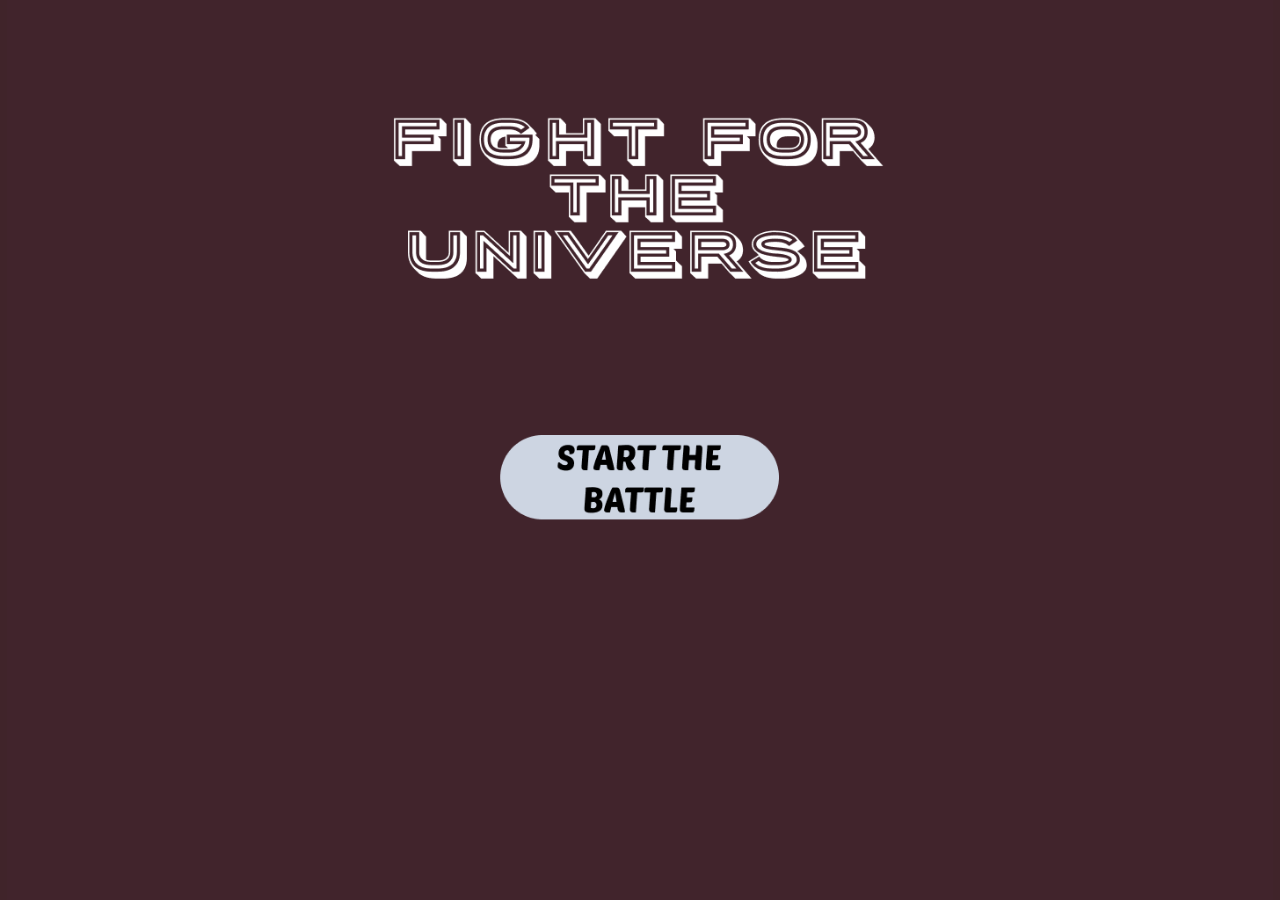
<file: template/index.html>
<!DOCTYPE html>
<html lang="en">

<head>
    <meta charset="UTF-8">
    <meta name="viewport" content="width=device-width, initial-scale=1.0">

    <title>Fight for the Universe</title>

    <!-- Connect the CSS file for the design -->
    <link href="style.css" rel="stylesheet">

    <!-- Connect the JavaScript file for the game -->
    <script src="libraries/script.js" defer></script>
</head>

<body>
    <main>

        <!-- LANDING SCREEN: Displays the start image and button -->
        <section class="landing-screen" id="landing-screen">

            <!-- Display the landing screen image -->
            <img
                class="landing-art"
                src="../Assets/Landing%20Screen.png"
                alt="Fight for the Universe - Start the Battle"
                width="1440"
                height="1024"
            >

            <!-- Button to start the game -->
            <button
                class="start-button"
                id="start-button"
                type="button"
                aria-label="Start the battle"
            ></button>

        </section>

        <!-- GAME SCREEN: Contains the canvas and Arduino button -->
        <section class="game-screen" id="game-screen" hidden>

            <!-- Canvas for drawing stars, aliens, spaceship and bullets -->
            <canvas id="game-canvas"></canvas>

            <!-- Button to connect the Arduino controller -->
            <button
                id="connectArduino"
                type="button"
            >Connect Arduino</button>

        </section>

    </main>
</body>
</html>
</file>
<file: template/style.css>
/*
 * GENERAL SETTINGS
 * Removes default spacing and makes element sizes easier to control.
 */

* {
    box-sizing: border-box;
}

html,
body {
    min-width: 100%;
    min-height: 100%;
    margin: 0;
}

body {
    background-color: #40242a; /* Background behind the landing screen */
}


/*
 * LANDING SCREEN
 * Displays the start image and keeps its original proportions.
 */

.landing-screen {
    position: relative;
    width: min(100vw, 140.625svh); /* Fit the image inside the screen */
    aspect-ratio: 1440 / 1024; /* Keep the original image proportions */
    margin-inline: auto; /* Center horizontally */
}

.landing-art {
    display: block;
    width: 100%;
    height: 100%;
}


/*
 * START BUTTON
 * Places an invisible clickable button over the start area.
 * Adds small animations when hovering or clicking.
 */

.start-button {
    position: absolute;
    top: 53.1%; /* Vertical position */
    left: 50%; /* Horizontal position */
    width: 22.1%; /* Button width */
    height: 9.5%; /* Button height */
    padding: 0;
    transform: translate(-50%, -50%); /* Center the button */
    border: 0;
    border-radius: 999px;
    background: transparent; /* Make the button invisible */
    cursor: pointer;
    transition: transform 120ms ease, box-shadow 120ms ease;
}

.start-button:hover {
    transform: translate(-50%, -50%) scale(1.04); /* Slightly enlarge */
}

.start-button:active {
    transform: translate(-50%, -50%) scale(0.97); /* Slightly shrink */
}

.start-button:focus-visible {
    outline: 3px solid #ffffff; /* Show keyboard focus */
    outline-offset: 4px;
}


/*
 * GAME SCREEN
 * Covers the entire browser window when the game starts.
 */

.game-screen[hidden] {
    display: none; /* Hide the game before pressing Start */
}

.game-screen {
    position: fixed;
    inset: 0; /* Cover the entire window */
    z-index: 10; /* Display above the landing screen */
    background: #080817; /* Dark space background */
}

.game-screen canvas {
    display: block;
    width: 100%;
    height: 100%;
}


/* ARDUINO CONNECTION BUTTON */
/* Keep the button visible above the game canvas */

#connectArduino {
    position: fixed;
    bottom: 20px;
    right: 20px;
    z-index: 1000;

    padding: 12px 20px;
    background-color: #2563eb;
    color: white;
    border: none;
    border-radius: 8px;
    cursor: pointer;
    font-size: 16px;
}
</file>
<file: web-prototype/style.css>
/*
 * GENERAL SETTINGS
 * Removes default spacing and makes element sizes easier to control.
 */

* {
    box-sizing: border-box;
}

html,
body {
    min-width: 100%;
    min-height: 100%;
    margin: 0;
}

body {
    background-color: #40242a; /* Background behind the landing screen */
}


/*
 * LANDING SCREEN
 * Displays the start image and keeps its original proportions.
 */

.landing-screen {
    position: relative;
    width: min(100vw, 140.625svh); /* Fit the image inside the screen */
    aspect-ratio: 1440 / 1024; /* Keep the original image proportions */
    margin-inline: auto; /* Center horizontally */
}

.landing-art {
    display: block;
    width: 100%;
    height: 100%;
}


/*
 * START BUTTON
 * Places an invisible clickable button over the start area.
 * Adds small animations when hovering or clicking.
 */

.start-button {
    position: absolute;
    top: 53.1%; /* Vertical position */
    left: 50%; /* Horizontal position */
    width: 22.1%; /* Button width */
    height: 9.5%; /* Button height */
    padding: 0;
    transform: translate(-50%, -50%); /* Center the button */
    border: 0;
    border-radius: 999px;
    background: transparent; /* Make the button invisible */
    cursor: pointer;
    transition: transform 120ms ease, box-shadow 120ms ease;
}

.start-button:hover {
    transform: translate(-50%, -50%) scale(1.04); /* Slightly enlarge */
}

.start-button:active {
    transform: translate(-50%, -50%) scale(0.97); /* Slightly shrink */
}

.start-button:focus-visible {
    outline: 3px solid #ffffff; /* Show keyboard focus */
    outline-offset: 4px;
}


/*
 * GAME SCREEN
 * Covers the entire browser window when the game starts.
 */

.game-screen[hidden] {
    display: none; /* Hide the game before pressing Start */
}

.game-screen {
    position: fixed;
    inset: 0; /* Cover the entire window */
    z-index: 10; /* Display above the landing screen */
    background: #080817; /* Dark space background */
}

.game-screen canvas {
    display: block;
    width: 100%;
    height: 100%;
}


/* ARDUINO CONNECTION BUTTON */
/* Keep the button visible above the game canvas */

#connectArduino {
    position: fixed;
    bottom: 20px;
    right: 20px;
    z-index: 1000;

    padding: 12px 20px;
    background-color: #2563eb;
    color: white;
    border: none;
    border-radius: 8px;
    cursor: pointer;
    font-size: 16px;
}
</file>
